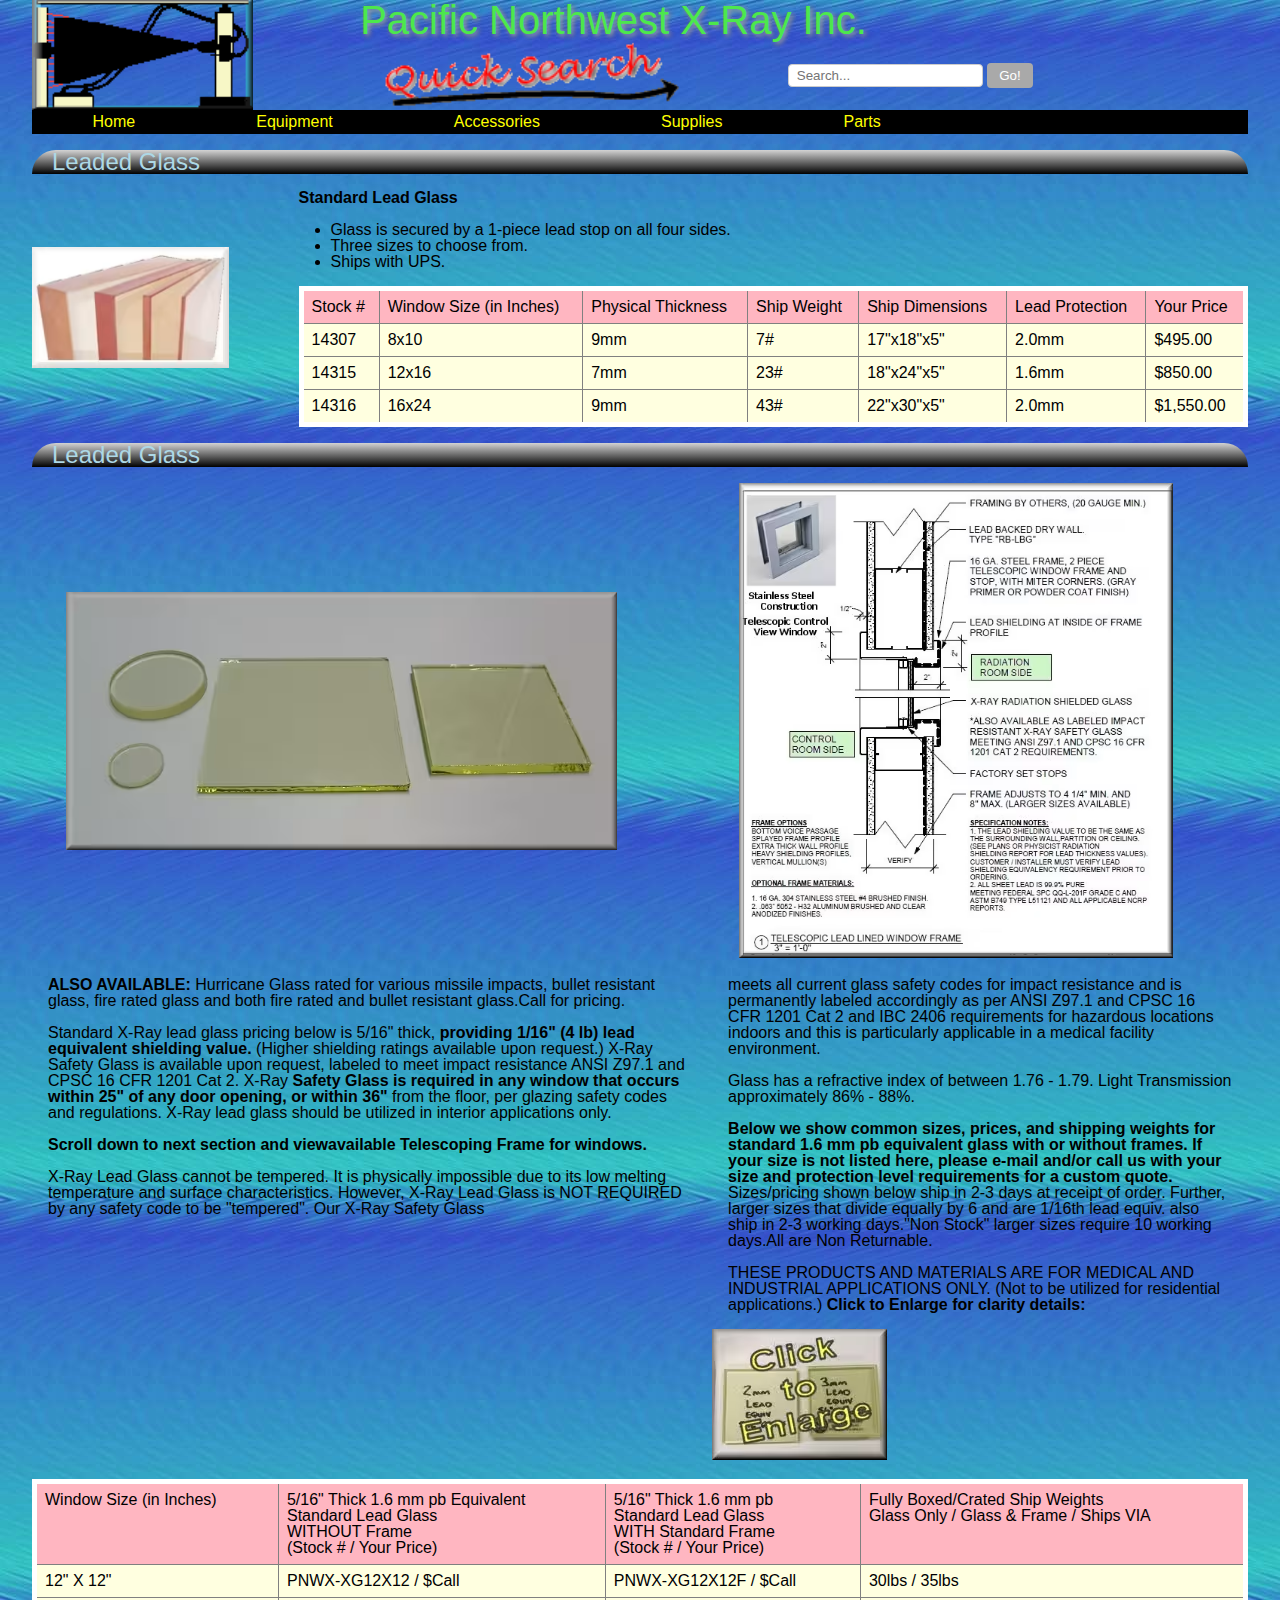
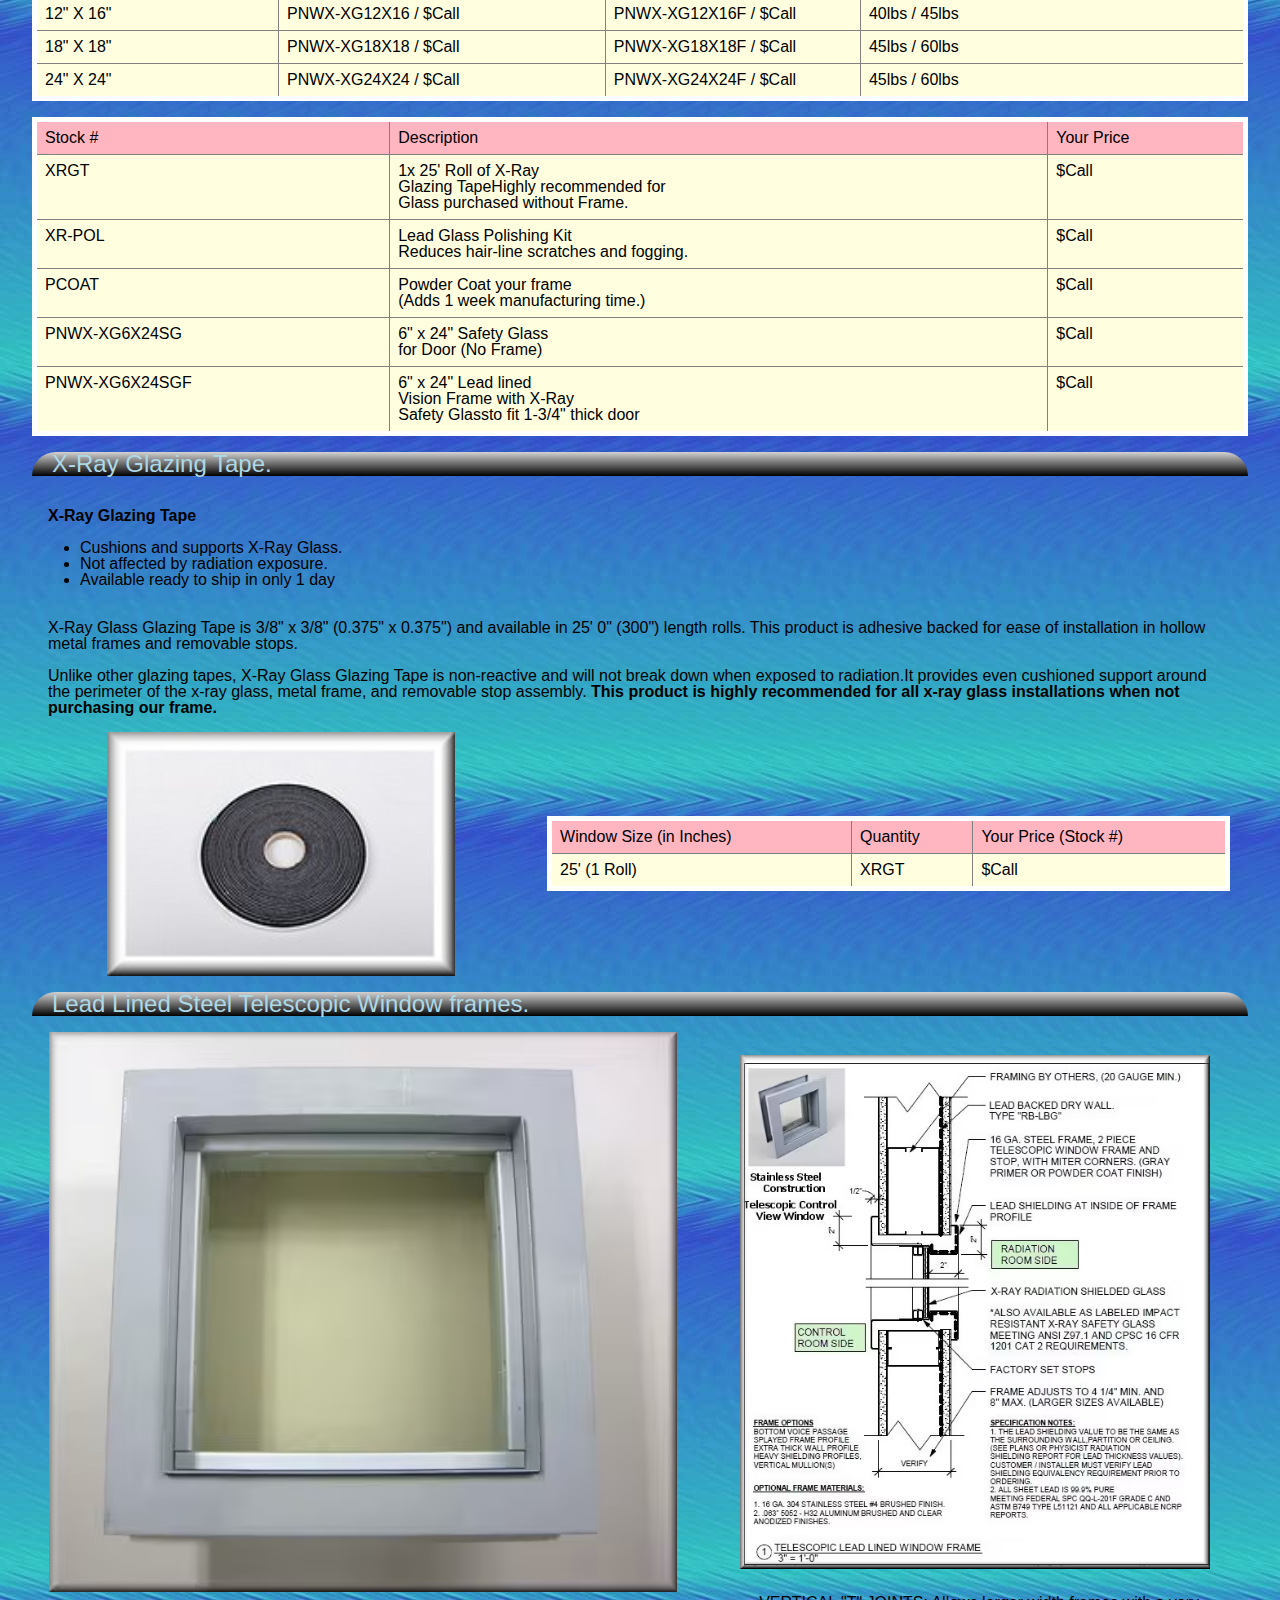
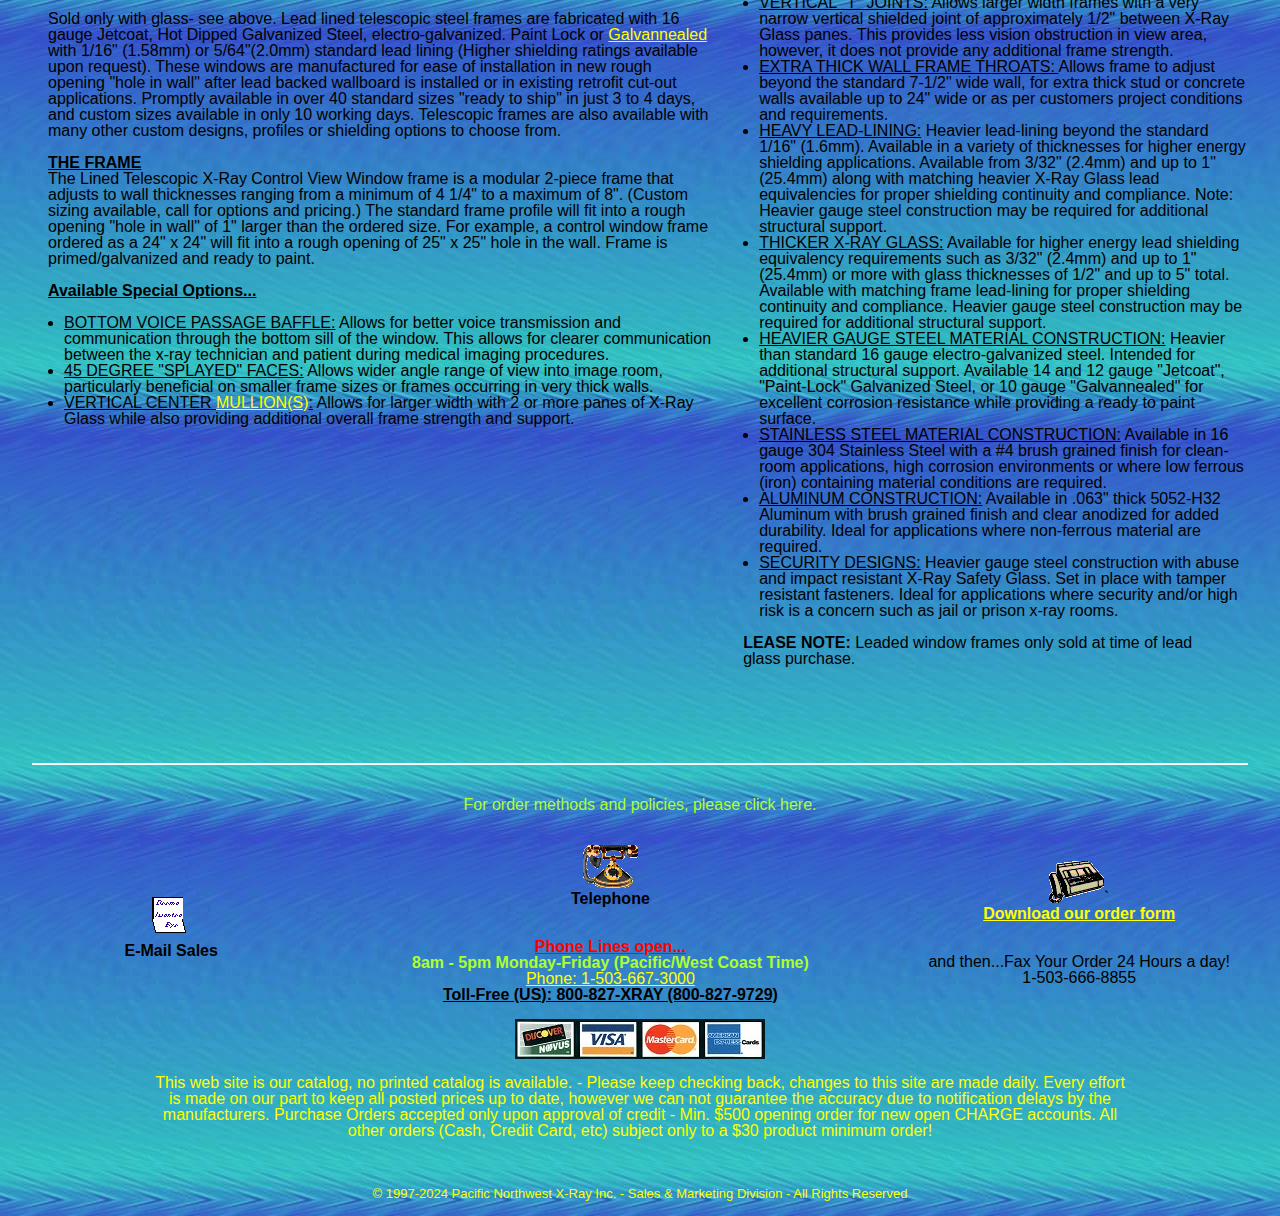
<file: index.html>
<!DOCTYPE html>
<html lang="en">

<head>
    <meta charset="UTF-8">
    <meta name="viewport" content="width=device-width, initial-scale=1.0">
    <title>Pacific Northwest X-Ray Inc.</title>
    <link rel="icon" href="./assets/favicon.ico">
    <link rel="stylesheet" href="css/reset.css">
    <link rel="stylesheet" href="css/style.css">

</head>

<body>
    <header>
        <img class="logo" src="assets/logo.gif" alt="logo">
        <h1 class="title">Pacific Northwest X-Ray Inc.</h1>
        <img class="image-search" src="assets/search.gif" alt="search">
        <div class="search-container">
            <form action="/" method="get">
                <input type="text" id="search-input" name="query" placeholder="Search...">
                <button type="submit" id="search-button">Go!</button>
            </form>
        </div>
        <div class="hamburger" id="hamburger">&#9776;</div>
    </header>

    <nav id="nav-menu" class="hidden">
        <ul style="list-style-type: none; padding: 0; background-color: black;">
            <li>
                <a href="#standard-lead-glass">Home</a>
            </li>
            <li>
                <a href="#additional-options">Equipment</a>
            </li>
            <li>
                <a href="accesories.html">Accessories</a>
            </li>
            <li>
                <a href="#telescopic-frames">Supplies</a>
            </li>
            <li>
                <a href="#x-ray-tape">Parts</a>
            </li>
        </ul>
    </nav>

    <main class="page__content">

        <article class="leadedGlasOne">
            <h2 class="leadedGlasOne__subtitle">Leaded Glass</h2>
            <picture class="leadedGlasOne__img">
                <source type="image/avif" srcset="assets/avif/image-01/img-01-1.avif 200w, 
                                    assets/avif/image-01/img-01-2.avif 300w"
                    sizes="(min-width: 1400px) 300px, (min-width: 1080px) 96px, (min-width: 800px) calc(-2.31vw + 127px), 300px">

                <source type="image/jpeg" srcset="assets/jpg/image/img-01-200.jpg 200w, 
                                    assets/jpg/image/img-01-300.jpg 300w"
                    sizes="(min-width: 1400px) 300px, (min-width: 1080px) 96px, (min-width: 800px) calc(-2.31vw + 127px), 300px">

                <img class="leadedGlasOne__img" src="./assets/jpg/image-01/image-01.jpg" alt="leaded-glass-img">
            </picture>

            <div class="leadedGlasOne__txt">
                <h3>Standard Lead Glass</h3>
                <ul>
                    <li>Glass is secured by a 1-piece lead stop on all four sides.</li>
                    <li>Three sizes to choose from.</li>
                    <li>Ships with UPS.</li>
                </ul>
            </div>
            <table class="leadedGlasOne__table">
                <thead>
                    <tr>
                        <th>Stock #</th>
                        <th>Window Size (in Inches)</th>
                        <th>Physical Thickness</th>
                        <th>Ship Weight</th>
                        <th>Ship Dimensions</th>
                        <th>Lead Protection</th>
                        <th>Your Price</th>
                    </tr>
                </thead>
                <tbody>
                    <tr>
                        <td data-label="Stock #">14307</td>
                        <td data-label="Window Size (in Inches)">8x10</td>
                        <td data-label="Physical Thickness">9mm</td>
                        <td data-label="Ship Weight">7#</td>
                        <td data-label="Ship Dimensions">17"x18"x5"</td>
                        <td data-label="Lead Protection">2.0mm</td>
                        <td data-label="Your Price">$495.00</td>
                    </tr>
                    <tr>
                        <td data-label="Stock #">14315</td>
                        <td data-label="Window Size (in Inches)">12x16</td>
                        <td data-label="Physical Thickness">7mm</td>
                        <td data-label="Ship Weight">23#</td>
                        <td data-label="Ship Dimensions">18"x24"x5"</td>
                        <td data-label="Lead Protection">1.6mm</td>
                        <td data-label="Your Price">$850.00</td>
                    </tr>
                    <tr>
                        <td data-label="Stock #">14316</td>
                        <td data-label="Window Size (in Inches)">16x24</td>
                        <td data-label="Physical Thickness">9mm</td>
                        <td data-label="Ship Weight">43#</td>
                        <td data-label="Ship Dimensions">22"x30"x5"</td>
                        <td data-label="Lead Protection">2.0mm</td>
                        <td data-label="Your Price">$1,550.00</td>
                    </tr>
                </tbody>
            </table>
        </article>

        <article class="leadedGlasTwo">
            <h2 class="leadedGlasTwo__title">Leaded Glass</h2>
            <picture class="leadedGlasTwo__imgOne">
                <source type="image/avif" srcset="assets/avif/image-02/img-02-1.avif 200w,
                        assets/avif/image-02/img-02-2.avif 700w"
                    sizes="(min-width: 1400px) 651px, (min-width: 1040px) calc(46.18vw - 40px), (min-width: 800px) 51.36vw, 95vw">

                <source type="image/jpeg" srcset="./assets/jpg/image-02/img-02-200.jpg 200w,
                        /assets/jpg/image-02/img-02-700.jpg 700w"
                    sizes="(min-width: 1400px) 651px, (min-width: 1040px) calc(46.18vw - 40px), (min-width: 800px) 51.36vw, 95vw">

                <img class="leadedGlasTwo__imgOne" src="./assets/jpg/image-02/image-02.jpg" alt="leaded-glass-img">
            </picture>

            <p class="leadedGlasTwo__txtOne">
                <span>ALSO AVAILABLE:</span> Hurricane Glass rated for various missile impacts, bullet resistant glass,
                fire rated
                glass and both fire rated and bullet resistant glass.Call for pricing.
                <br><br>Standard X-Ray lead glass pricing below is 5/16" thick, <span>providing 1/16" (4 lb) lead
                    equivalent shielding value.</span> (Higher shielding ratings available upon request.) X-Ray Safety
                Glass is
                available upon request, labeled to meet impact resistance ANSI Z97.1 and CPSC 16 CFR 1201 Cat 2. X-Ray
                <span>Safety Glass is required in any window that occurs within 25" of any door opening, or within
                    36"</span> from
                the floor, per glazing safety codes and regulations.
                X-Ray lead glass should be utilized in interior applications only.
                <br><br><span>Scroll down to next section and viewavailable Telescoping Frame for windows.</span>
                <br><br>X-Ray Lead Glass cannot be tempered. It is physically
                impossible due to its low melting temperature and surface characteristics. However, X-Ray Lead Glass is
                NOT REQUIRED by any safety code to be "tempered". Our X-Ray Safety Glass
            </p>

            <picture class="leadedGlasTwo__imgTwo">
                <source type="image/avif" srcset=" ./assets/avif/image-03/img-03-1.avif 200w,
                ./assets/avif/image-03/img-03-2.avif 459w,
                ./assets/avif/image-03/img-03-3.avif 576w"
                    sizes="(min-width: 1400px) 576px, (min-width: 800px) calc(29.66vw + 56px), 95vw">

                <source type="image/jpeg" srcset="./assets/jpg/image-03/img-200.jpg 200w,
                ./assets/jpg/image-03/img-460.jpg 460w,
                ./assets/jpg/image-03/img-576.jpg 576w"
                    sizes="(min-width: 1400px) 576px, (min-width: 800px) calc(29.66vw + 56px), 95vw">

                <img class="leadedGlasTwo__imgTwo" src="./assets/jpg/image-03/img-200.jpg" alt="leaded-glass-img">
            </picture>


            <div class="leadedGlasTwo__txtTwo">
                <p>
                    meets all current glass safety codes for impact resistance and is permanently labeled accordingly as
                    per ANSI Z97.1 and CPSC 16 CFR 1201 Cat 2 and IBC 2406 requirements for hazardous locations indoors
                    and
                    this is particularly applicable in a medical facility environment.
                    <br><br>Glass has a refractive index of between 1.76 - 1.79.
                    Light Transmission approximately 86% - 88%.
                    <br><br> <span>Below we show common sizes, prices, and shipping weights for standard 1.6 mm pb
                        equivalent glass
                        with or without frames. If your size is not listed here, please e-mail and/or call us with your
                        size and protection level
                        requirements for a custom quote.</span> Sizes/pricing shown below ship in 2-3 days at receipt of
                    order. Further, larger sizes that divide
                    equally by 6 and are 1/16th lead equiv.
                    also ship in 2-3 working days."Non Stock" larger sizes require 10 working days.All are Non
                    Returnable. <br><br>THESE PRODUCTS AND MATERIALS ARE FOR MEDICAL AND INDUSTRIAL APPLICATIONS ONLY.
                    (Not to be utilized
                    for residential applications.) <span>Click to Enlarge for clarity details:</span>
                </p>
                <img class="leadedGlasTwo__enlarge" sizes="(max-width: 175px) 100vw, 175px" srcset="
                ./assets/avif/enlarge_page-01/enlarge-200.avif 200w,
                ./assets/avif/enlarge_page-01/enlarge-175.avif 175w" src="./assets/avif/enlarge.avif"
                    alt="enlarge image">
            </div>


            <table class="leadedGlasTwo__tableOne">
                <thead>
                    <tr>
                        <th>Window Size (in Inches)</th>
                        <th>5/16" Thick 1.6 mm pb Equivalent<br>Standard Lead Glass<br>WITHOUT Frame<br>(Stock # / Your
                            Price)</th>
                        <th>5/16" Thick 1.6 mm pb<br>Standard Lead Glass<br>WITH Standard Frame<br>(Stock # / Your
                            Price)</th>
                        <th>Fully Boxed/Crated Ship Weights<br>Glass Only / Glass & Frame / Ships VIA</th>
                    </tr>
                </thead>
                <tbody>
                    <tr>
                        <td data-label="Window Size (in Inches)">12" X 12"</td>
                        <td data-label="1.6 mm pb E">PNWX-XG12X12 / $Call</td>
                        <td data-label="1.6 mm pb">PNWX-XG12X12F / $Call</td>
                        <td data-label="Fully Boxed">30lbs / 35lbs</td>
                    </tr>
                    <tr>
                        <td data-label="Window Size (in Inches)">12" X 16"</td>
                        <td data-label="1.6 mm pb E">PNWX-XG12X16 / $Call</td>
                        <td data-label="1.6 mm pb">PNWX-XG12X16F / $Call</td>
                        <td data-label="Fully Boxed">40lbs / 45lbs</td>
                    </tr>
                    <tr>
                        <td data-label="Window Size (in Inches)">18" X 18"</td>
                        <td data-label="1.6 mm pb E">PNWX-XG18X18 / $Call</td>
                        <td data-label="1.6 mm pb">PNWX-XG18X18F / $Call</td>
                        <td data-label="Fully Boxed">45lbs / 60lbs </td>
                    </tr>
                    <tr>
                        <td data-label="Window Size (in Inches)">24" X 24"</td>
                        <td data-label="1.6 mm pb E">PNWX-XG24X24 / $Call</td>
                        <td data-label="1.6 mm pb">PNWX-XG24X24F / $Call</td>
                        <td data-label="Fully Boxed">45lbs / 60lbs</td>
                    </tr>
                </tbody>
            </table>

            <table class="leadedGlasTwo__tableTwo">
                <thead>
                    <tr>
                        <th>Stock #</th>
                        <th>Description</th>
                        <th>Your Price</th>
                    </tr>
                </thead>
                <tbody>
                    <tr>
                        <td data-label="Stock #">XRGT</td>
                        <td data-label="Description">1x 25' Roll of X-Ray <br>Glazing TapeHighly recommended for
                            <br>Glass purchased without Frame.
                        </td>
                        <td data-label="Your Price">$Call</td>
                    </tr>
                    <tr>
                        <td data-label="Stock #">XR-POL</td>
                        <td data-label="Description">Lead Glass Polishing Kit<br>Reduces hair-line scratches and
                            fogging.</td>
                        <td data-label="Your Price">$Call</td>
                    </tr>
                    <tr>
                        <td data-label="Stock #">PCOAT</td>
                        <td data-label="Description">Powder Coat your frame<br>(Adds 1 week manufacturing time.)</td>
                        <td data-label="Your Price">$Call</td>
                    </tr>
                    <tr>
                        <td data-label="Stock #">PNWX-XG6X24SG</td>
                        <td data-label="Description">6" x 24" Safety Glass <br> for Door (No Frame)</td>
                        <td data-label="Your Price">$Call</td>
                    </tr>
                    <tr>
                        <td data-label="Stock #">PNWX-XG6X24SGF</td>
                        <td data-label="Description">6" x 24" Lead lined <br>Vision Frame with X-Ray<br> Safety Glassto
                            fit 1-3/4" thick door</td>
                        <td data-label="Your Price">$Call</td>
                    </tr>
                </tbody>
            </table>
        </article>

        <article class="leadedGlasThree">
            <h2 class="leadedGlasThree__title">X-Ray Glazing Tape.</h2>
            <img class="leadedGlasThree__img" src="assets/jpg/image-04.jpg" alt="leaded-glass-img">


            <div class="leadedGlasThree__txt">
                <h3>X-Ray Glazing Tape</h3>
                <ul>
                    <li>Cushions and supports X-Ray Glass.</li>
                    <li>Not affected by radiation exposure.</li>
                    <li>Available ready to ship in only 1 day</li>
                </ul>
                <p class="leadedGlasThree__margin">X-Ray Glass Glazing Tape is 3/8" x 3/8" (0.375" x 0.375") and
                    available in 25' 0" (300") length
                    rolls.
                    This product is adhesive backed for ease of installation in hollow metal frames and removable stops.
                    <br><br>
                    Unlike other glazing tapes, X-Ray Glass Glazing Tape is non-reactive and will not break down when
                    exposed to radiation.It provides even cushioned support around the perimeter of the x-ray glass,
                    metal frame, and
                    removable stop assembly.
                    <span>This product is highly recommended for all x-ray glass installations when not purchasing our
                        frame.</span>
                </p>
            </div>

            <table class="leadedGlasThree__table">
                <thead>
                    <tr>
                        <th>Window Size (in Inches)</th>
                        <th>Quantity</th>
                        <th>Your Price (Stock #)</th>
                    </tr>
                </thead>
                <tbody>
                    <tr>
                        <td data-label="Window Size (in Inches)">25' (1 Roll)</td>
                        <td data-label="Quantity">XRGT</td>
                        <td data-label="Your Price">$Call</td>
                    </tr>
                </tbody>
            </table>
        </article>

        <article class="leadedGlasFour">
            <h2 class="leadedGlasFour__title">Lead Lined Steel Telescopic Window frames.</h2>
            <picture class="leadedGlasFour__imgOne">
                <source type="image/avif" srcset=" ./assets/avif/image-05/img-05-1.avif 200w,
                ./assets/avif/image-05/img-05-2.avif 550w"
                    sizes="(min-width: 1400px) 550px, (min-width: 800px) calc(51.55vw - 32px), (min-width: 500px) 34.29vw, 95vw">

                <source type="image/jpeg" srcset="./assets/jpg/image-05/img-200.jpg 200w,
                ./assets/jpg/image-05/img-550.jpg 550w"
                    sizes="(min-width: 1400px) 550px, (min-width: 800px) calc(51.55vw - 32px), (min-width: 500px) 34.29vw, 95vw">

                <img class="leadedGlasFour__imgOne" src="./assets/jpg/image-05/image-05.jpg" alt="leaded-glass-img">
            </picture>

            <div class="leadedGlasFour__txtOne">
                <p>
                    Sold only with glass- see above. Lead lined telescopic steel frames are fabricated with 16 gauge
                    Jetcoat, Hot Dipped Galvanized Steel, electro-galvanized. Paint Lock or
                    <a href="https://en.wikipedia.org/wiki/Galvannealed">Galvannealed</a> with 1/16"
                    (1.58mm) or 5/64"(2.0mm) standard lead lining (Higher shielding ratings available upon request).
                    These windows
                    are manufactured for ease of installation in new rough opening "hole in wall" after lead backed
                    wallboard is installed or in existing retrofit cut-out applications.
                    Promptly available in over 40 standard sizes "ready to ship" in just 3 to 4 days, and custom sizes
                    available in only 10 working days. Telescopic frames are also available with many other custom
                    designs, profiles or shielding options to choose from.
                    <br><br>
                    <span class="subtitle-underlined--bold">THE FRAME</span> <br>
                    The Lined Telescopic X-Ray Control View Window frame is a modular 2-piece frame that adjusts to wall
                    thicknesses ranging from a minimum
                    of 4 1/4" to a maximum of 8". (Custom sizing available, call for options and pricing.) The standard
                    frame profile will fit into a rough
                    opening "hole in wall" of 1" larger than the ordered size. For example, a control window frame
                    ordered
                    as a 24" x 24" will fit into a rough
                    opening of 25" x 25" hole in the wall. Frame is primed/galvanized and ready to paint.

                    <br><br>
                    <span class="subtitle-underlined--bold">Available Special Options...</span>
                </p>
                <ul>
                    <li><span class="subtitle-underlined">BOTTOM VOICE PASSAGE BAFFLE:</span> Allows for better voice
                        transmission and communication through the
                        bottom sill of the window. This allows for clearer communication between the x-ray technician
                        and patient during medical imaging procedures.</li>
                    <li><span class="subtitle-underlined">45 DEGREE "SPLAYED" FACES:</span> Allows wider angle range of
                        view into image room, particularly
                        beneficial
                        on smaller frame sizes or frames occurring in very thick walls.</li>
                    <li><span class="subtitle-underlined">VERTICAL CENTER <a
                                href="https://en.wikipedia.org/wiki/Mullion">MULLION(S)</a>:</span>
                        Allows for larger width with 2 or more panes of X-Ray Glass while
                        also providing additional overall frame strength and support.</li>
                </ul>
            </div>

            <picture class="leadedGlasFour__imgTwo">
                <source type="image/avif" srcset=" ./assets/avif/image-03/img-03-1.avif 200w,
                ./assets/avif/image-03/img-03-2.avif 459w,
                ./assets/avif/image-03/img-03-3.avif 576w"
                    sizes="(min-width: 1400px) 576px, (min-width: 800px) calc(34.31vw + 31px), (min-width: 500px) 34.29vw, 95vw">

                <source type="image/jpeg" srcset="./assets/jpg/image-03/img-200.jpg 200w,
                ./assets/jpg/image-03/img-460.jpg 460w,
                ./assets/jpg/image-03/img-576.jpg 576w"
                    sizes="(min-width: 1400px) 576px, (min-width: 800px) calc(34.31vw + 31px), (min-width: 500px) 34.29vw, 95vw">

                <img class="leadedGlasFour__imgTwo" src="./assets/jpg/image-03/img-200.jpg" alt="leaded-glass-img">
            </picture>
            <div class="leadedGlasFour__txtTwo">
                <ul>
                    <li>
                        <span class="subtitle-underlined">VERTICAL "T" JOINTS:</span> Allows larger width frames with a
                        very narrow vertical shielded joint of
                        approximately 1/2" between X-Ray Glass panes.
                        This provides less vision obstruction in view area, however, it does not provide any additional
                        frame strength.
                    </li>
                    <li>
                        <span class="subtitle-underlined"> EXTRA THICK WALL FRAME THROATS: </span> Allows frame to
                        adjust beyond the standard 7-1/2" wide wall, for
                        extra thick stud or concrete walls available up to 24" wide or as per customers project
                        conditions
                        and requirements.
                    </li>
                    <li>
                        <span class="subtitle-underlined">HEAVY LEAD-LINING:</span>
                        Heavier lead-lining beyond the standard 1/16" (1.6mm).
                        Available in a variety of thicknesses for higher energy shielding applications. Available from
                        3/32"
                        (2.4mm) and up to 1"
                        (25.4mm) along with matching heavier X-Ray Glass lead equivalencies for proper shielding
                        continuity
                        and compliance.
                        Note: Heavier gauge steel construction may be required for additional structural support.
                    </li>
                    <li>
                        <span class="subtitle-underlined">THICKER X-RAY GLASS:</span>
                        Available for higher energy lead shielding equivalency requirements such as
                        3/32" (2.4mm) and up to 1"
                        (25.4mm) or more with glass thicknesses of 1/2" and up to 5" total. Available with matching
                        frame
                        lead-lining for proper shielding
                        continuity and compliance. Heavier gauge steel construction may be required for additional
                        structural support.
                    </li>
                    <li>
                        <span class="subtitle-underlined">HEAVIER GAUGE STEEL MATERIAL CONSTRUCTION:</span>
                        Heavier than standard 16 gauge electro-galvanized
                        steel. Intended for additional structural
                        support. Available 14 and 12 gauge "Jetcoat", "Paint-Lock" Galvanized Steel,
                        or 10 gauge "Galvannealed" for excellent corrosion resistance while providing a ready to paint
                        surface.
                    </li>
                    <li>
                        <span class="subtitle-underlined"> STAINLESS STEEL MATERIAL CONSTRUCTION:</span> Available in 16
                        gauge 304 Stainless Steel with a #4 brush
                        grained finish for clean-room applications,
                        high corrosion environments or where low ferrous (iron) containing material conditions are
                        required.
                    </li>
                    <li>
                        <span class="subtitle-underlined">ALUMINUM CONSTRUCTION:</span> Available in .063" thick
                        5052-H32 Aluminum with brush grained finish and
                        clear anodized for added durability.
                        Ideal for applications where non-ferrous material are required.
                    </li>
                    <li>
                        <span class="subtitle-underlined">SECURITY DESIGNS:</span> Heavier gauge steel construction with
                        abuse and impact resistant X-Ray Safety
                        Glass. Set in place with tamper resistant fasteners.
                        Ideal for applications where security and/or high risk is a concern such as jail or prison x-ray
                        rooms.
                    </li>
                </ul>
                <p><span>LEASE NOTE:</span> Leaded window frames only sold at time of lead glass purchase.</p>
            </div>
        </article>
    </main>

    <footer>
        <h4 class="footer__title">
            For order methods and policies, please click here.
        </h4>
        <img class="footer__pay" src="./assets/Cards.jpg" alt="pay">
        <div class="footer__mail">
            <img src="assets/mail.gif" alt="mail">
            <h3>
                E-Mail Sales
            </h3>
        </div>
        <div class="footer__phone">
            <img src="assets/OldPhone.gif" alt="phone">
            <h3>
                Telephone
            </h3>
            <p>
                <span class="red-underline">Phone Lines open... <br></span>
                <span class="green-txt">8am - 5pm Monday-Friday (Pacific/West Coast Time)</span> <br>
                <a href="#">Phone: 1-503-667-3000 <br></a>
                <span class="subtitle-underlined--bold">Toll-Free (US): 800-827-XRAY (800-827-9729)</span>
            </p>
        </div>
        <div class="footer__fax">
            <img src="assets/FaxMach.gif" alt="fax">`
            <h3>
                <a href="#">Download our order form</a>
            </h3>
            <p>
                and then...Fax Your Order
                24 Hours a day!
                1-503-666-8855
            </p>
        </div>

        <p class="footer__txt">
            This web site is our catalog, no printed catalog is available. - Please keep checking back, changes to this
            site are made daily.
            Every effort is made on our part to keep all posted prices up to date, however we can not guarantee the
            accuracy due to notification delays by the manufacturers.
            Purchase Orders accepted only upon approval of credit - Min. $500 opening order for new open CHARGE
            accounts.
            All other orders (Cash, Credit Card, etc) subject only to a $30 product minimum order!
        </p>
        <p class="footer__end">
            &copy; 1997-2024 Pacific Northwest X-Ray Inc. - Sales & Marketing Division - All Rights Reserved
        </p>
    </footer>

    <script src="js/script.js"></script>
</body>

</html>
</file>
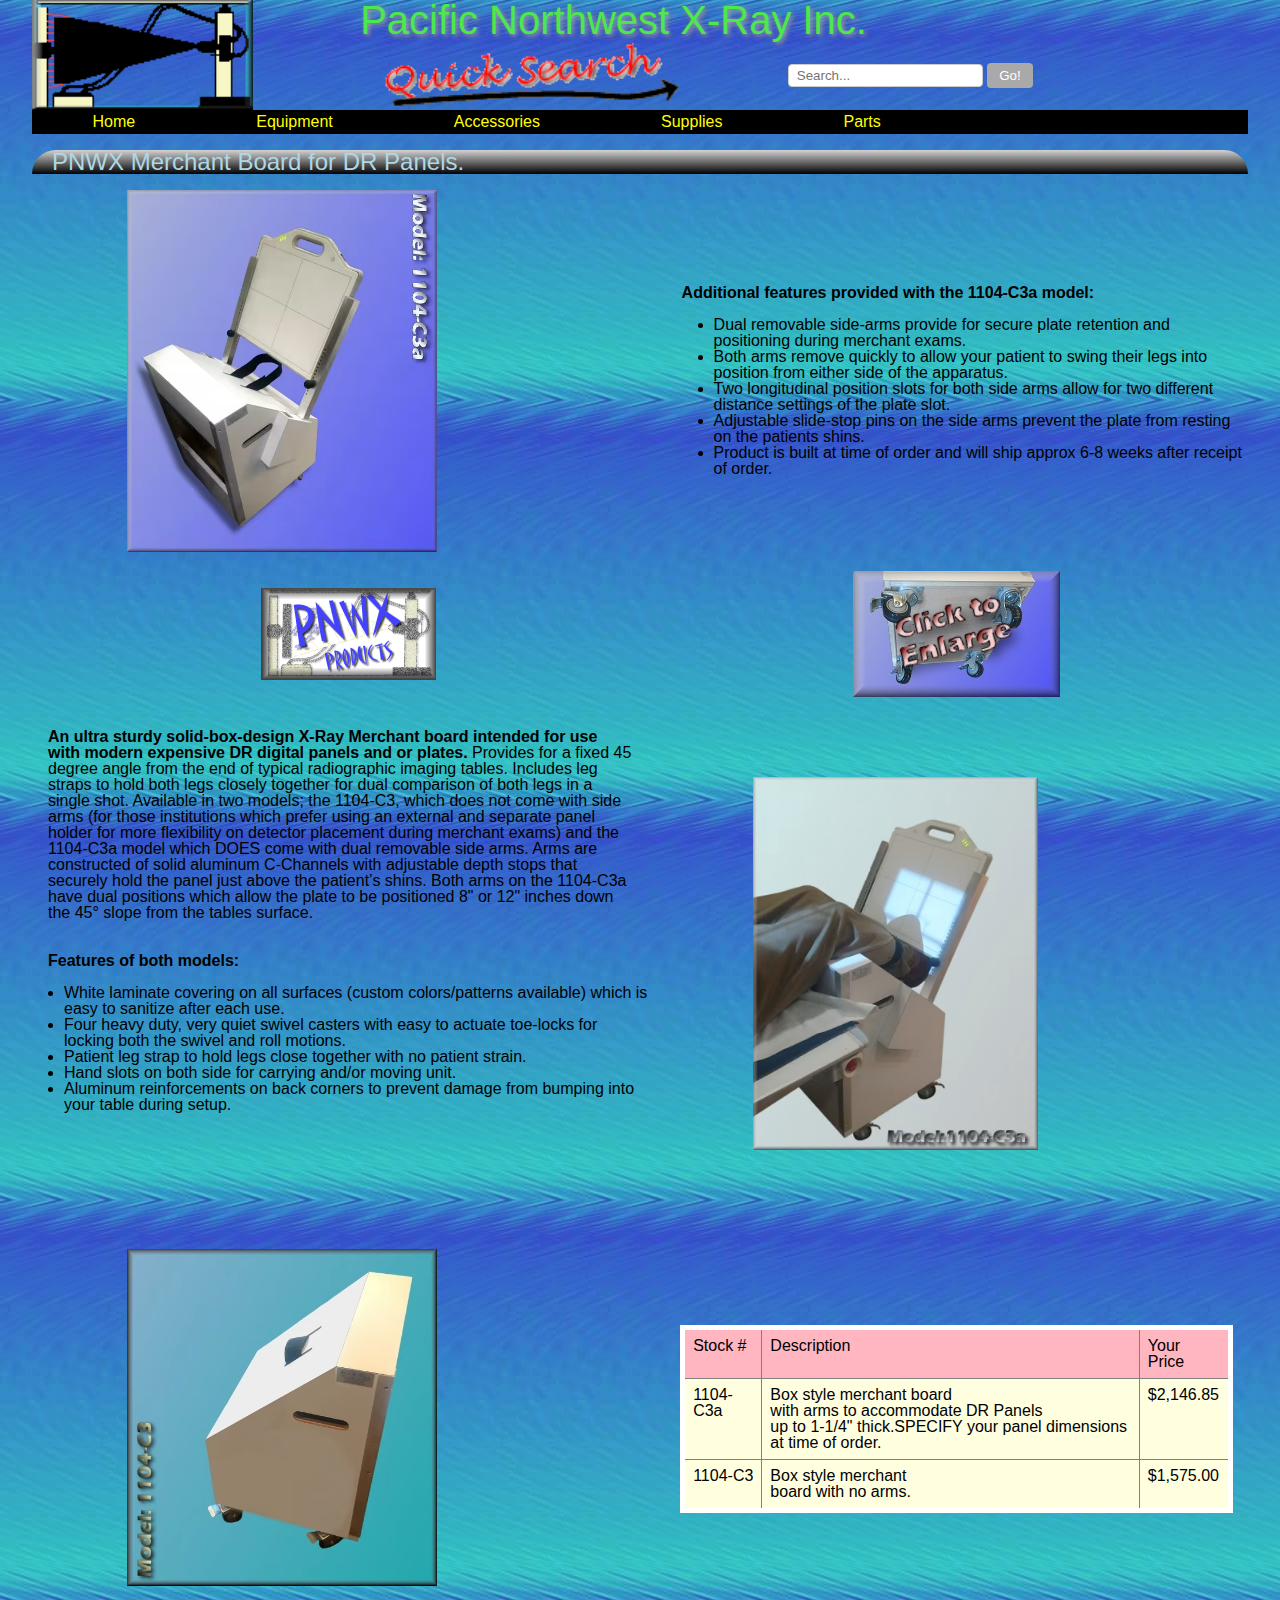
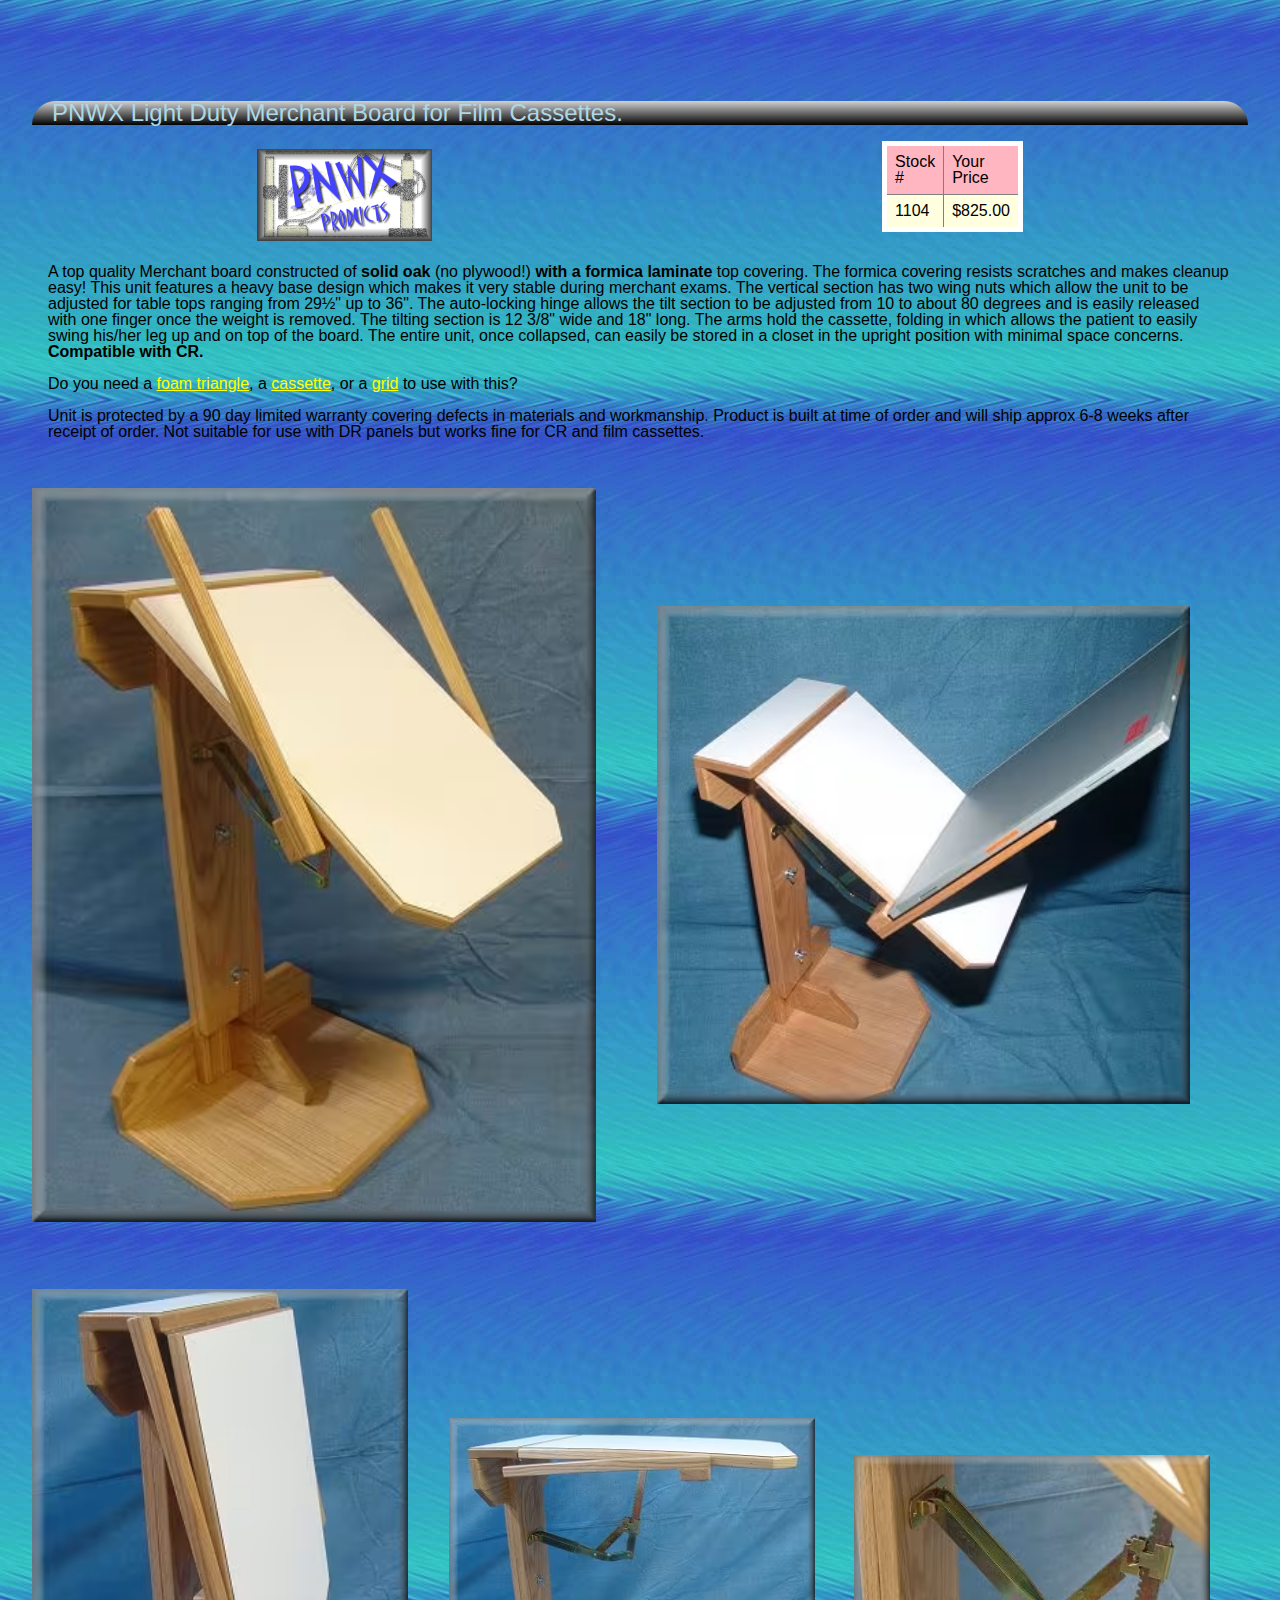
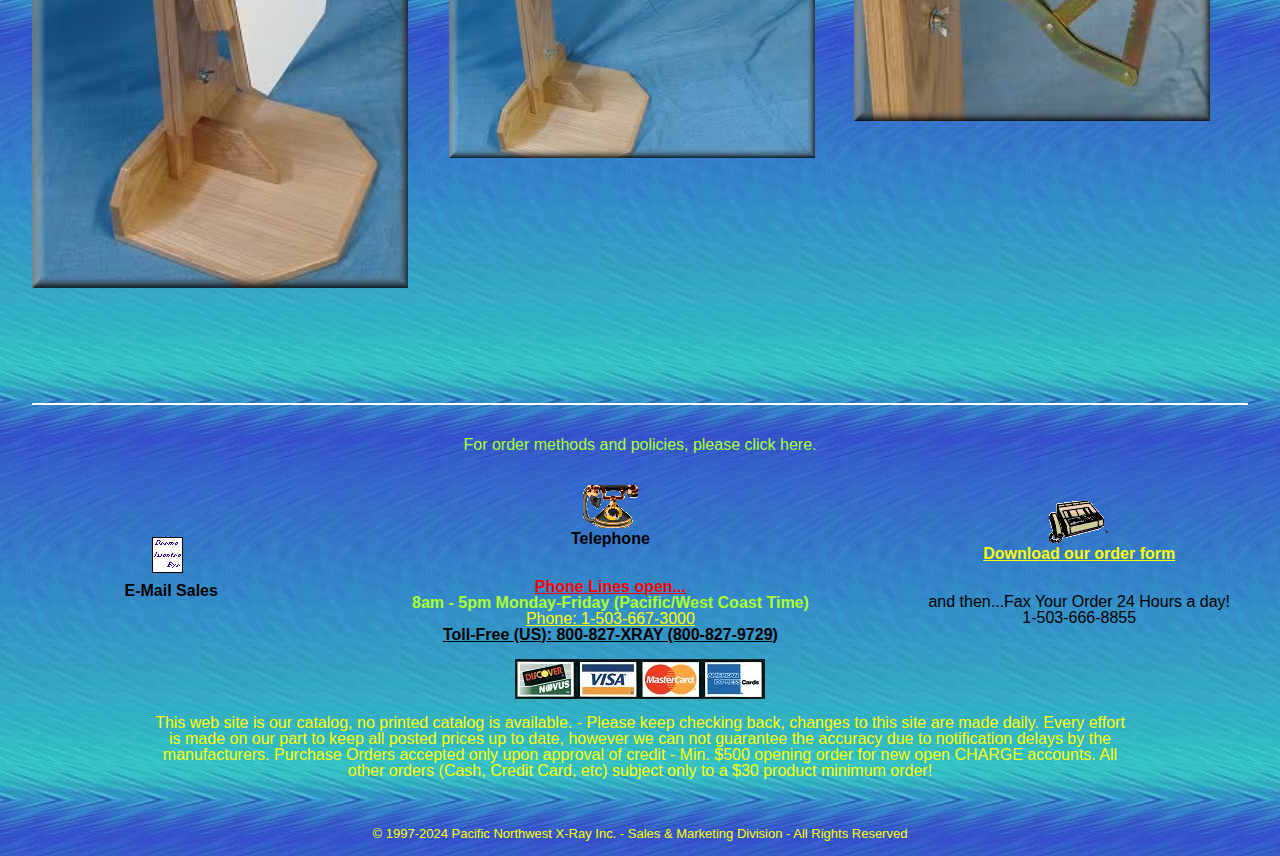
<file: accesories.html>
<!DOCTYPE html>
<html lang="en">

<head>
    <meta charset="UTF-8">
    <meta name="viewport" content="width=device-width, initial-scale=1.0">
    <title>Pacific Northwest X-Ray Inc.</title>
    <link rel="icon" href="./assets/favicon.ico">
    <link rel="stylesheet" href="css/reset.css">
    <link rel="stylesheet" href="css/style.css">
</head>

<body>
    <header>
        <img class="logo" src="assets/logo.gif" alt="logo">
        <h1 class="title">Pacific Northwest X-Ray Inc.</h1>
        <img class="image-search" src="assets/search.gif" alt="search">
        <div class="search-container">
            <form action="/" method="get">
                <input type="text" id="search-input" name="query" placeholder="Search...">
                <button type="submit" id="search-button">Go!</button>
            </form>
        </div>
        <div class="hamburger" id="hamburger">&#9776;</div>
    </header>

    <nav id="nav-menu" class="hidden">
        <ul style="list-style-type: none; padding: 0; background-color: black;">
            <li>
                <a href="index.html">Home</a>
            </li>
            <li>
                <a href="#additional-options">Equipment</a>
            </li>
            <li>
                <a href="#accessories">Accessories</a>
            </li>
            <li>
                <a href="#telescopic-frames">Supplies</a>
            </li>
            <li>
                <a href="#x-ray-tape">Parts</a>
            </li>
        </ul>
    </nav>

    <main class="page__content">

        <article class="merchantBoard">
            <h2 class="merchantBoard__title">PNWX Merchant Board for DR Panels.</h2>
            <picture class="merchantBoard__imgOne">
                <source type="image/avif" srcset="./assets/avif/printer/print-200.avif 200w,
                ./assets/avif/printer/print-600.avif 600w"
                sizes="(min-width: 1420px) 300px, (min-width: 1220px) calc(27.78vw - 45px), (min-width: 620px) calc(57.07vw - 97px), (min-width: 440px) calc(56.88vw - 53px), 95vw">

                <source type="image/jpeg" srcset="./assets/jpg/printer/print-200.jpg 200w,
                ./assets/jpg/printer/print-373.jpg 373w,
                ./assets/jpg/printer/print-516.jpg 516w,
                ./assets/jpg/printer/print-600.jpg 600w"
                sizes="(min-width: 1420px) 300px, (min-width: 1220px) calc(27.78vw - 45px), (min-width: 620px) calc(57.07vw - 97px), (min-width: 440px) calc(56.88vw - 53px), 95vw">

                <img class="merchantBoard__imgOne" src="./assets/jpg/printer/printer.jpg" alt="leaded-glass-img">
            </picture>
            <img class="merchantBoard__products" src="assets/page-02/pnwx_products.gif" alt="PWX products">

            <div class="merchantBoard__txtOne">
                <p>
                    <span> An ultra sturdy solid-box-design X-Ray Merchant board intended for use with modern expensive
                        DR digital panels and or plates.</span>

                    Provides for a fixed 45 degree angle from the end of typical radiographic imaging tables.
                    Includes leg straps to hold both legs closely together for dual comparison of both legs in a single
                    shot. Available in two models; the 1104-C3, which does not come with side arms (for those
                    institutions
                    which prefer using an external and separate panel holder for more flexibility on detector placement
                    during merchant
                    exams) and the 1104-C3a model which DOES come with dual removable side arms. Arms are constructed of
                    solid aluminum
                    C-Channels with adjustable depth stops that securely hold the panel just above the patient’s shins.
                    Both arms on
                    the 1104-C3a have dual positions which allow the plate to be positioned 8" or 12" inches down the
                    45° slope
                    from the tables surface.


                    <br><br><br>
                    <span>Features of both models:</span>
                </p>
                <ul>
                    <li>White laminate covering on all surfaces (custom colors/patterns available) which is easy to
                        sanitize
                        after each use.</li>
                    <li>Four heavy duty, very quiet swivel casters with easy to actuate toe-locks for locking both the
                        swivel and roll motions.</li>
                    <li>Patient leg strap to hold legs close together with no patient strain.</li>
                    <li>Hand slots on both side for carrying and/or moving unit.</li>
                    <li>Aluminum reinforcements on back corners to prevent damage from bumping into your table during
                        setup.
                    </li>
                </ul>
            </div>

            <picture class="merchantBoard__imgTwo">
                <source type="image/avif" srcset="./assets/avif/print-02/print-200.avif 200w,
                ./assets/avif/print-02/print-356.avif 356w,
                ./assets/avif/print-02/print-435.avif 435w,
                ./assets/avif/print-02/print-548.avif 548w,
                ./assets/avif/print-02/print-600.avif 600w,
                ./assets/avif/print-02/print-900.avif 900w"
                    sizes="(min-width: 1480px) 300px, (min-width: 1220px) calc(10.83vw + 142px), (min-width: 620px) calc(37.93vw + 97px), (min-width: 440px) calc(38.13vw + 53px), 95vw">
                <source type="image/jpeg" srcset="./assets/jpg/print-02/print-200.jpg 200w,
                ./assets/jpg/print-02/print-373.jpg 373w,
                ./assets/jpg/print-02/print-467.jpg 467w,
                ./assets/jpg/print-02/print-583.jpg 583w,
                ./assets/jpg/print-02/print-600.jpg 600w,
                ./assets/jpg/print-02/print-900.jpg 900w"
                    sizes="(min-width: 1480px) 300px, (min-width: 1220px) calc(10.83vw + 142px), (min-width: 620px) calc(37.93vw + 97px), (min-width: 440px) calc(38.13vw + 53px), 95vw">
                <img class="merchantBoard__imgTwo" src="./assets/jpg/print-02/print-02.jpg" alt="leaded-glass-img">
            </picture>

            <div class="merchantBoard__txtTwo">
                <h3>
                    Additional features provided with the 1104-C3a model:
                </h3>
                <ul>
                    <li>
                        Dual removable side-arms provide for secure plate retention and positioning during merchant
                        exams.
                    </li>
                    <li>
                        Both arms remove quickly to allow your patient to swing their legs into position from either
                        side of
                        the apparatus.
                    </li>
                    <li>
                        Two longitudinal position slots for both side arms allow for two different distance settings of
                        the
                        plate slot.
                    </li>
                    <li>
                        Adjustable slide-stop pins on the side arms prevent the plate from resting on the patients
                        shins.
                    </li>
                    <li>
                        Product is built at time of order and will ship approx 6-8 weeks after receipt of order.
                    </li>
                </ul>
            </div>
            <img class="merchantBoard__enlarge" src="assets/page-02/enlarge-02.jpeg" alt="enlarge">

            <table class="merchantBoard__table">
                <thead>
                    <tr>
                        <th>Stock #</th>
                        <th>Description</th>
                        <th>Your Price</th>
                    </tr>
                </thead>
                <tbody>
                    <tr>
                        <td data-label="Stock #">1104-C3a</td>
                        <td data-label="Description">Box style merchant board <br>with arms to accommodate DR Panels
                            <br>up to 1-1/4" thick.SPECIFY your panel dimensions at time of order.</td>
                        <td data-label="Your Price">$2,146.85</td>
                    </tr>
                    <tr>
                        <td data-label="Stock #">1104-C3</td>
                        <td data-label="Description">Box style merchant <br>board with no arms.</td>
                        <td data-label="Your Price">$1,575.00</td>
                    </tr>
                </tbody>
            </table>

            <!-- <img class="merchantBoard__imgThree" src="assets/page-02/print-03.jpg" alt="print"> -->
            <picture class="merchantBoard__imgThree">
                <source type="image/avif" srcset="./assets/avif/print-03/print-190.avif 190w,
                ./assets/avif/print-03/print-537.avif 537w,
                ./assets/avif/print-03/print-600.avif 600w"
                   sizes="(min-width: 1420px) 300px, (min-width: 1220px) calc(27.78vw - 45px), (min-width: 620px) calc(57.07vw - 97px), (min-width: 440px) calc(56.88vw - 53px), 95vw">
                <source type="image/jpeg" srcset="./assets/jpg/print-03/print-190.jpg 190w,
                ./assets/jpg/print-03/print-528.jpg 528w,
                ./assets/jpg/print-03/print-600.jpg 600w"
                                   sizes="(min-width: 1420px) 300px, (min-width: 1220px) calc(27.78vw - 45px), (min-width: 620px) calc(57.07vw - 97px), (min-width: 440px) calc(56.88vw - 53px), 95vw">
                <img class="merchantBoard__imgThree" src="./assets/jpg/print-03/print-03.jpg" alt="leaded-glass-img">
            </picture>
        </article>
        <article class="cassettes">
            <h2 class="cassettes__title">PNWX Light Duty Merchant Board for Film Cassettes.</h2>
            <p class="cassettes__txt">A top quality Merchant board constructed of <span>solid oak</span> (no plywood!)
                <span>with a formica
                    laminate</span> top covering.
                The formica covering resists scratches and makes cleanup easy! This unit features a heavy base design
                which makes it very stable during merchant exams. The vertical section has two wing nuts which allow the
                unit to be adjusted for table tops ranging from 29½" up to 36". The auto-locking hinge allows the tilt
                section to be adjusted from 10 to about 80 degrees and is easily released with one finger once the
                weight is removed. The tilting section is 12 3/8" wide and 18" long. The arms hold the cassette, folding
                in which allows the patient to easily swing his/her leg up and on top of the board. The entire unit,
                once collapsed, can easily be stored in a closet in the upright position with minimal space concerns.
                <span>Compatible with CR.</span> <br><br>
                Do you need a <a href="#">foam triangle</a>, a <a href="#">cassette</a>, or a <a href="#">grid</a> to
                use with this?<br><br>
                Unit is protected by a 90 day limited warranty covering defects in materials and workmanship.
                Product is built at time of order and will ship approx 6-8 weeks after receipt of order.
                Not suitable for use with DR panels but works fine for CR and film cassettes.
            </p>

            <table class="cassettes__table">
                <thead>
                    <tr>
                        <th>Stock #</th>
                        <th>Your Price</th>
                    </tr>
                </thead>
                <tbody>
                    <tr>
                        <td data-label="Stock #">1104</td>
                        <td data-label="Your Price">$825.00</td>
                    </tr>
                </tbody>
            </table>

            <img class="cassettes__products" src="assets/page-02/pnwx_products.gif" alt="PNWX products">
            <!-- <img class="cassettes__imgTwo" src="assets/page-02/table-01.jpg" alt="table"> -->
            <picture class="cassettes__imgTwo">
                <source type="image/avif" srcset="./assets/avif/tab-1/tab-190.avif 190w,
                ./assets/avif/tab-1/tab-350.avif 350w"
                   sizes="(min-width: 1420px) 300px, (min-width: 620px) calc(42.95vw + 15px), (min-width: 440px) calc(42.5vw + 42px), 95vw">
                <source type="image/jpeg" srcset="./assets/jpg/tab-1/tab-190.jpg 190w,
                ./assets/jpg/tab-1/tab-350.jpg 350w"
                   sizes="(min-width: 1420px) 300px, (min-width: 620px) calc(42.95vw + 15px), (min-width: 440px) calc(42.5vw + 42px), 95vw">
                <img class="cassettes__imgTwo" src="./assets/jpg/tab-1/table-01.jpg" alt="table">
            </picture>
            <!-- <img class="cassettes__imgThree" src="assets/page-02/table-02.jpg" alt="table"> -->
            <picture class="cassettes__imgThree">
                <source type="image/avif" srcset="./assets/avif/tab-2/tab-190.avif 190w,
                ./assets/avif/tab-2/tab-375.avif 375w"
                    sizes="(min-width: 1420px) 300px, (min-width: 620px) calc(42.95vw - 16px), (min-width: 440px) calc(43.13vw - 42px), 95vw">
                <source type="image/jpeg" srcset="./assets/jpg/tab-2/tab-190.jpg 190w,
                ./assets/jpg/tab-2/tab-375.jpg 375w"
                    sizes="(min-width: 1420px) 300px, (min-width: 620px) calc(42.95vw - 16px), (min-width: 440px) calc(43.13vw - 42px), 95vw">
                <img class="cassettes__imgThree" src="./assets/jpg/tab-2/table-02.jpg" alt="table">
            </picture>
            <!-- <img class="cassettes__imgFour" src="assets/page-02/table-03.jpg" alt="table"> -->
            <picture class="cassettes__imgFour">
                <source type="image/avif" srcset="./assets/avif/tab-3/tab-190.avif 190w,
                ./assets/avif/tab-3/tab-275.avif 275w"
                   sizes="(min-width: 1420px) 300px, (min-width: 620px) calc(28.59vw + 10px), (min-width: 440px) calc(28.13vw + 29px), 95vw">
                <source type="image/jpeg" srcset="./assets/jpg/tab-3/tab-190.jpg 190w,
                ./assets/jpg/tab-3/tab-275.jpg 275w"
                   sizes="(min-width: 1420px) 300px, (min-width: 620px) calc(28.59vw + 10px), (min-width: 440px) calc(28.13vw + 29px), 95vw">
                <img class="cassettes__imgFour" src="./assets/jpg/tab-3/table-03.jpg" alt="table">
            </picture>
            <!-- <img class="cassettes__imgFive" src="assets/page-02/table-04.jpg" alt="table"> -->
            <picture class="cassettes__imgFive">
                <source type="image/avif" srcset="./assets/avif/tab-4/tab-190.avif 190w,
                ./assets/avif/tab-4/tab-375.avif 375w"
                  sizes="(min-width: 1420px) 300px, (min-width: 440px) 28.54vw, 95vw">
                <source type="image/jpeg" srcset="./assets/jpg/tab-4/tab-190.jpg 190w,
                ./assets/jpg/tab-4/tab-375.jpg 375w"
                  sizes="(min-width: 1420px) 300px, (min-width: 440px) 28.54vw, 95vw">
                <img class="cassettes__imgFive" src="./assets/jpg/tab-4/table-04.jpg" alt="table">
            </picture>
            <!-- <img class="cassettes__imgSix" src="assets/page-02/table-05.jpg" alt="table"> -->
            <picture class="cassettes__imgSix">
                <source type="image/avif" srcset="./assets/avif/tab-5/tab-190.avif 190w,
                ./assets/avif/tab-5/tab-300.avif 300w"
                    sizes="(min-width: 1420px) 300px, (min-width: 620px) calc(28.59vw - 10px), (min-width: 440px) calc(28.75vw - 28px), 95vw">
                <source type="image/jpeg" srcset="./assets/jpg/tab-5/tab-190.jpg 190w,
                ./assets/jpg/tab-5/tab-300.jpg 300w"
                    sizes="(min-width: 1420px) 300px, (min-width: 620px) calc(28.59vw - 10px), (min-width: 440px) calc(28.75vw - 28px), 95vw">
                <img class="cassettes__imgSix" src="./assets/jpg/tab-5/table-05.jpg" alt="table">
            </picture>
        </article>
    </main>

    <footer>
        <h4 class="footer__title">
            For order methods and policies, please click here.
        </h4>
        <img class="footer__pay" src="./assets/Cards.jpg" alt="pay">
        <div class="footer__mail">
            <img src="assets/mail.gif" alt="mail">
            <h3>
                E-Mail Sales
            </h3>
        </div>
        <div class="footer__phone">
            <img src="assets/OldPhone.gif" alt="phone">
            <h3>
                Telephone
            </h3>
            <p>
                <span class="red-underline">Phone Lines open... <br></span>
                <span class="green-txt">8am - 5pm Monday-Friday (Pacific/West Coast Time)</span> <br>
                <a href="#">Phone: 1-503-667-3000 <br></a>
                <span class="subtitle-underlined--bold">Toll-Free (US): 800-827-XRAY (800-827-9729)</span>
            </p>
        </div>
        <div class="footer__fax">
            <img src="assets/FaxMach.gif" alt="fax">`
            <h3>
                <a href="#">Download our order form</a>
            </h3>
            <p>
                and then...Fax Your Order
                24 Hours a day!
                1-503-666-8855
            </p>
        </div>

        <p class="footer__txt">
            This web site is our catalog, no printed catalog is available. - Please keep checking back, changes to this
            site are made daily.
            Every effort is made on our part to keep all posted prices up to date, however we can not guarantee the
            accuracy due to notification delays by the manufacturers.
            Purchase Orders accepted only upon approval of credit - Min. $500 opening order for new open CHARGE
            accounts.
            All other orders (Cash, Credit Card, etc) subject only to a $30 product minimum order!
        </p>
        <p class="footer__end">
            &copy; 1997-2024 Pacific Northwest X-Ray Inc. - Sales & Marketing Division - All Rights Reserved
        </p>
    </footer>

    <script src="js/script.js"></script>
</body>

</html>
</file>
<file: css/style.css>
@import url('_basis.css');
@import url('_nav.css');
@import url('_articleOne.css');
@import url('_articleTwo.css');
@import url('_articleThree.css');
@import url('_articleFour.css');
@import url('_articleFive.css');
@import url('_articleSix.css');
@import url('_footer.css');
</file>
